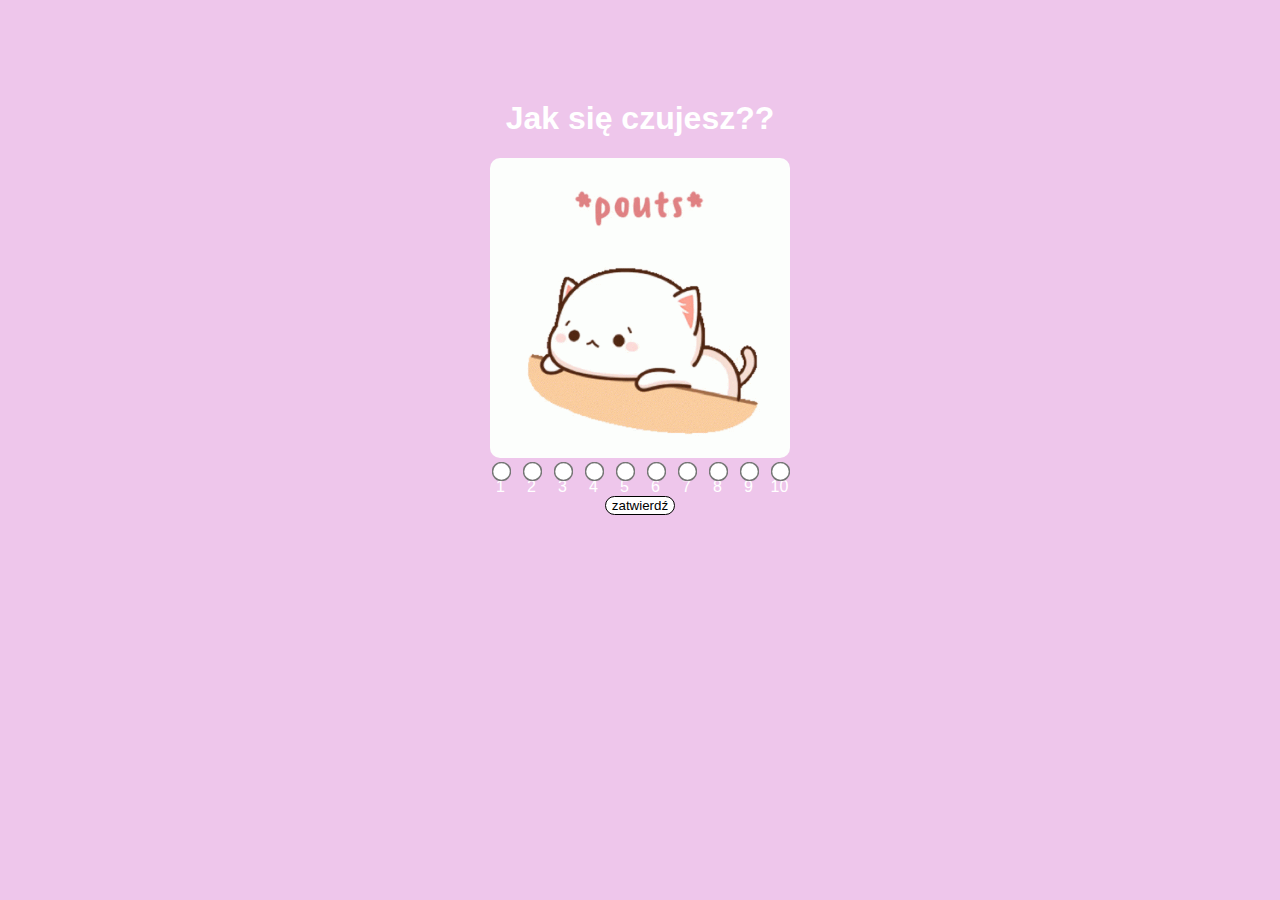
<file: index.html>
<!DOCTYPE html>
<html lang="pl">
<head>
    <meta charset="UTF-8">
    <meta name="viewport" content="width=device-width, initial-scale=1.0">
    <title>humor check</title>
    <link rel="stylesheet" href="styl.css">
</head>
<body>
    <h1>Jak się czujesz??</h1>
    <div id="gif"><img src="kot.gif" alt="" width="300px"></div>
    <form>
        <div class="radio-container">
            <div class="radio-item">
                <input type="radio" id="check1" name="mood" value="1">
                <label for="check1">1</label>
            </div>
            <div class="radio-item">
                <input type="radio" id="check2" name="mood" value="2">
                <label for="check2">2</label>
            </div>
            <div class="radio-item">
                <input type="radio" id="check3" name="mood" value="3">
                <label for="check3">3</label>
            </div>
            <div class="radio-item">
                <input type="radio" id="check4" name="mood" value="4">
                <label for="check4">4</label>
            </div>
            <div class="radio-item">
                <input type="radio" id="check5" name="mood" value="5">
                <label for="check5">5</label>
            </div>
            <div class="radio-item">
                <input type="radio" id="check6" name="mood" value="6">
                <label for="check6">6</label>
            </div>
            <div class="radio-item">
                <input type="radio" id="check7" name="mood" value="7">
                <label for="check7">7</label>
            </div>
            <div class="radio-item">
                <input type="radio" id="check8" name="mood" value="8">
                <label for="check8">8</label>
            </div>
            <div class="radio-item">
                <input type="radio" id="check9" name="mood" value="9">
                <label for="check9">9</label>
            </div>
            <div class="radio-item">
                <input type="radio" id="check10" name="mood" value="10">
                <label for="check10">10</label> 
            </div>
            
        </div>
        <div id="sub"> <button type="button" id="zatw">zatwierdź</button> </div>
    </form>
    
   <script src="script.js"></script>
</body>
</html>
</file>
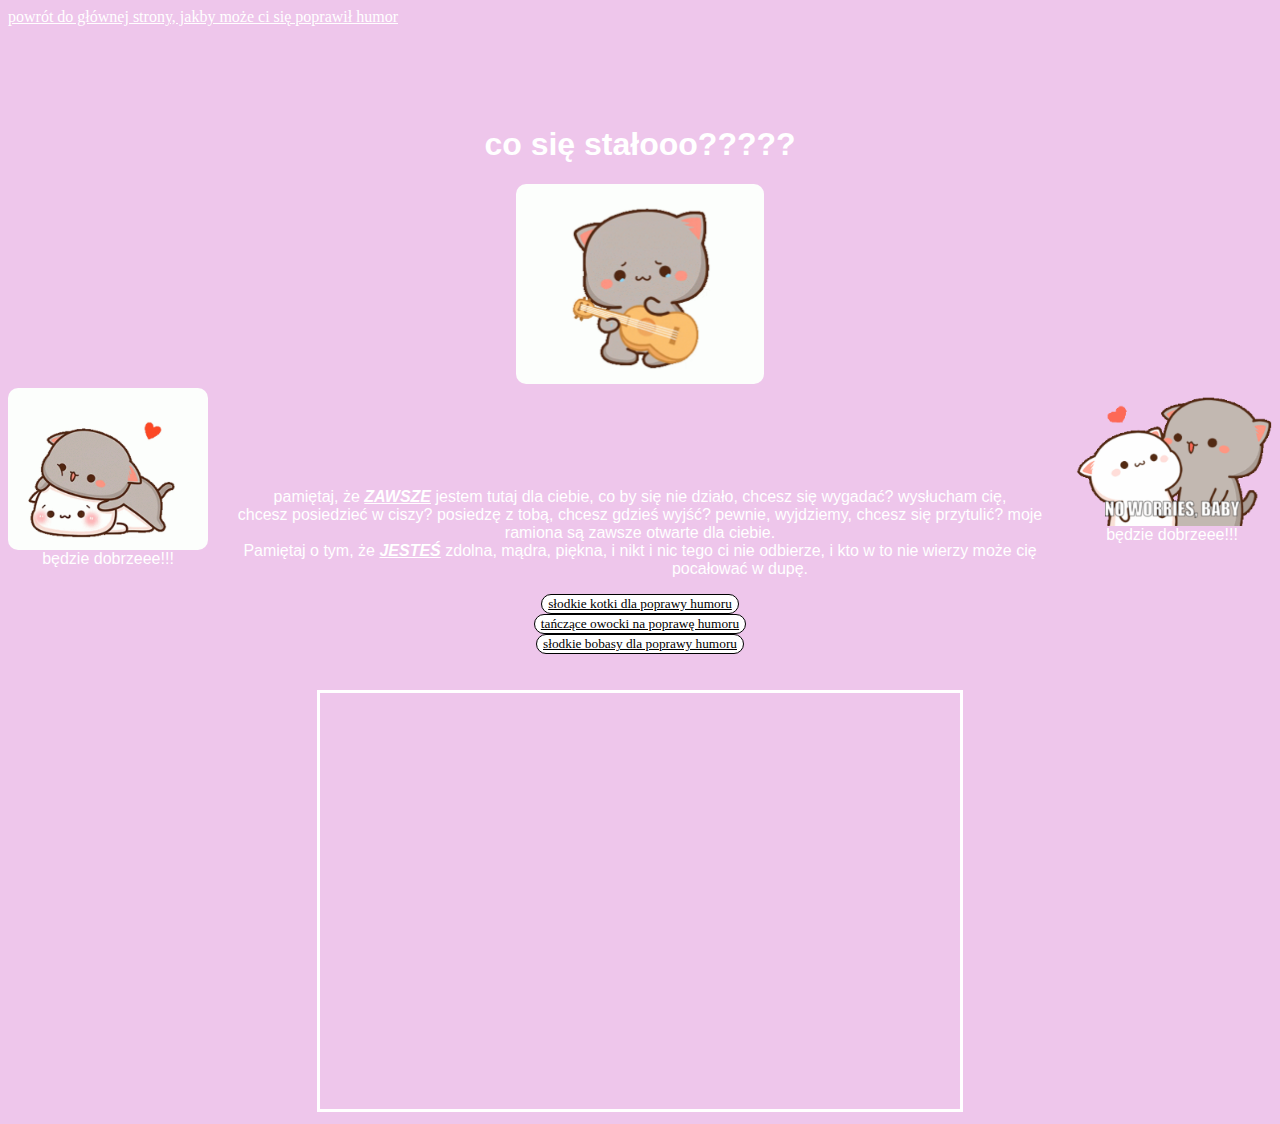
<file: index2.html>
<!DOCTYPE html>
<html lang="pl">
<head>
    <meta charset="UTF-8">
    <meta name="viewport" content="width=device-width, initial-scale=1.0">
    <title>co sie stało???</title>
    <link rel="stylesheet" href="styl.css">
</head>
<body>
    <a href="index.html">powrót do głównej strony, jakby może ci się poprawił humor</a>
    <h1>co się stałooo?????</h1>
    <div id="gif"><img src="kot4.gif" alt="" height="200px"></div>
    <div id="left" class="cont"><img src="kot2.gif" alt="" width="200px">
        <label for="kot2.gif">będzie dobrzeee!!!</label>
    </div>
    <div id="right" class="cont"><img src="kot3.gif" alt="" width="200px">
        <label for="kot2.gif">będzie dobrzeee!!!</label>
    </div> 
    <p>pamiętaj, że <b><u><i>ZAWSZE</i></b></u> jestem tutaj dla ciebie, co by się nie działo, chcesz się wygadać? wysłucham cię, <br>
         chcesz posiedzieć w ciszy? posiedzę z tobą,
         chcesz gdzieś wyjść? pewnie, wyjdziemy, chcesz się przytulić? moje ramiona są zawsze otwarte dla ciebie. <br>
        Pamiętaj o tym, że <b><u><i>JESTEŚ</i></u></b> zdolna, mądra, piękna, i nikt i nic tego ci nie odbierze, i kto w to nie wierzy może cię pocałować w dupę.</p>
         <div id="kotki"> <button style="color: black;"><a href="https://www.youtube.com/watch?v=y0sF5xhGreA" style="color: black;">słodkie kotki dla poprawy humoru</a></button> </div>
         <div id="owocki"> <button style="color: black;"><a href="https://www.youtube.com/watch?v=wzGRs-C8kqs" style="color: black;">tańczące owocki na poprawę humoru</a></button> </div>
         <div id="dzieci"> <button style="color: black;"><a href="https://www.youtube.com/watch?v=vGUz_csRHL0" style="color: black;">słodkie bobasy dla poprawy humoru</a></button> </div> <br> <br>
         <div id="dad"><iframe src="https://docs.google.com/forms/d/e/1FAIpQLSeT0AP5B2meEXtMBrUp2kZkhNIG-HgTxkrSNlCv5sdnTvT2AQ/viewform?embedded=true" width="640" height="416" frameborder="0" marginheight="0" marginwidth="0">Ładuję…</iframe>
         </div>
</body>
</html>
</file>
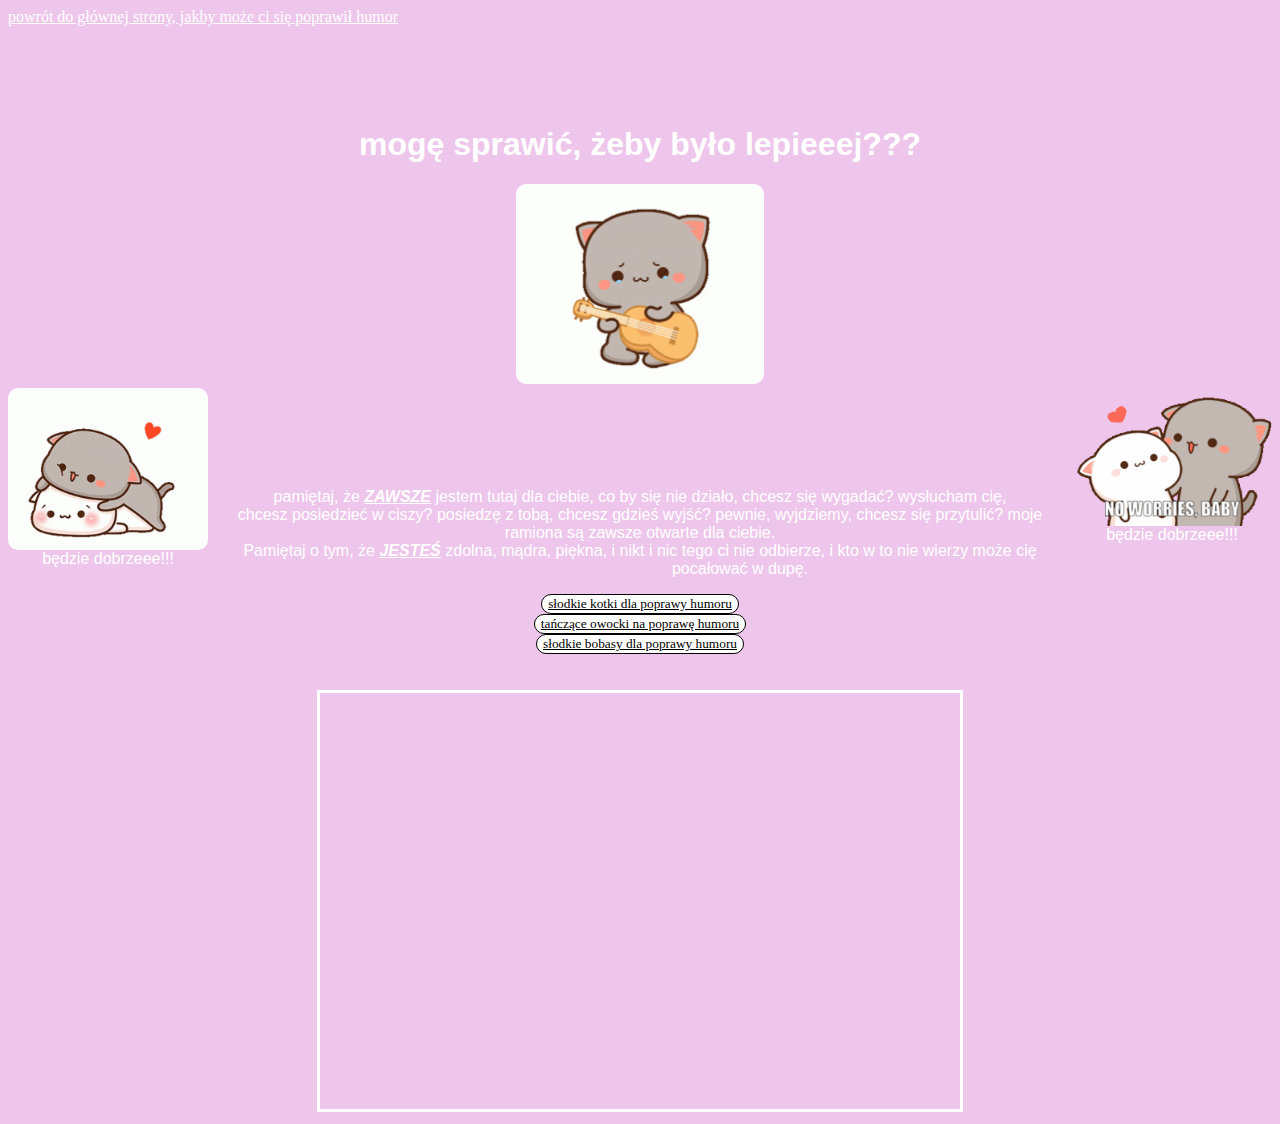
<file: index3.html>
<!DOCTYPE html>
<html lang="pl">
<head>
    <meta charset="UTF-8">
    <meta name="viewport" content="width=device-width, initial-scale=1.0">
    <title>co sie stało???</title>
    <link rel="stylesheet" href="styl.css">
</head>
<body>
    <a href="index.html">powrót do głównej strony, jakby może ci się poprawił humor</a>
    <h1>mogę sprawić, żeby było lepieeej???</h1>
    <div id="gif"><img src="kot4.gif" alt="" height="200px"></div>
    <div id="left" class="cont"><img src="kot2.gif" alt="" width="200px">
        <label for="kot2.gif">będzie dobrzeee!!!</label>
    </div>
    <div id="right" class="cont"><img src="kot3.gif" alt="" width="200px">
        <label for="kot2.gif">będzie dobrzeee!!!</label>
    </div> 
    <p>pamiętaj, że <b><u><i>ZAWSZE</i></b></u> jestem tutaj dla ciebie, co by się nie działo, chcesz się wygadać? wysłucham cię, <br>
         chcesz posiedzieć w ciszy? posiedzę z tobą,
         chcesz gdzieś wyjść? pewnie, wyjdziemy, chcesz się przytulić? moje ramiona są zawsze otwarte dla ciebie. <br>
        Pamiętaj o tym, że <b><u><i>JESTEŚ</i></u></b> zdolna, mądra, piękna, i nikt i nic tego ci nie odbierze, i kto w to nie wierzy może cię pocałować w dupę.</p>
         <div id="kotki"> <button style="color: black;"><a href="https://www.youtube.com/watch?v=y0sF5xhGreA" style="color: black;">słodkie kotki dla poprawy humoru</a></button> </div>
         <div id="owocki"> <button style="color: black;"><a href="https://www.youtube.com/watch?v=wzGRs-C8kqs" style="color: black;">tańczące owocki na poprawę humoru</a></button> </div>
         <div id="dzieci"> <button style="color: black;"><a href="https://www.youtube.com/watch?v=vGUz_csRHL0" style="color: black;">słodkie bobasy dla poprawy humoru</a></button> </div> <br> <br>
         <div id="dad"><iframe src="https://docs.google.com/forms/d/e/1FAIpQLSeT0AP5B2meEXtMBrUp2kZkhNIG-HgTxkrSNlCv5sdnTvT2AQ/viewform?embedded=true" width="640" height="416" frameborder="0" marginheight="0" marginwidth="0">Ładuję…</iframe>
         </div>
</body>
</html>
</file>
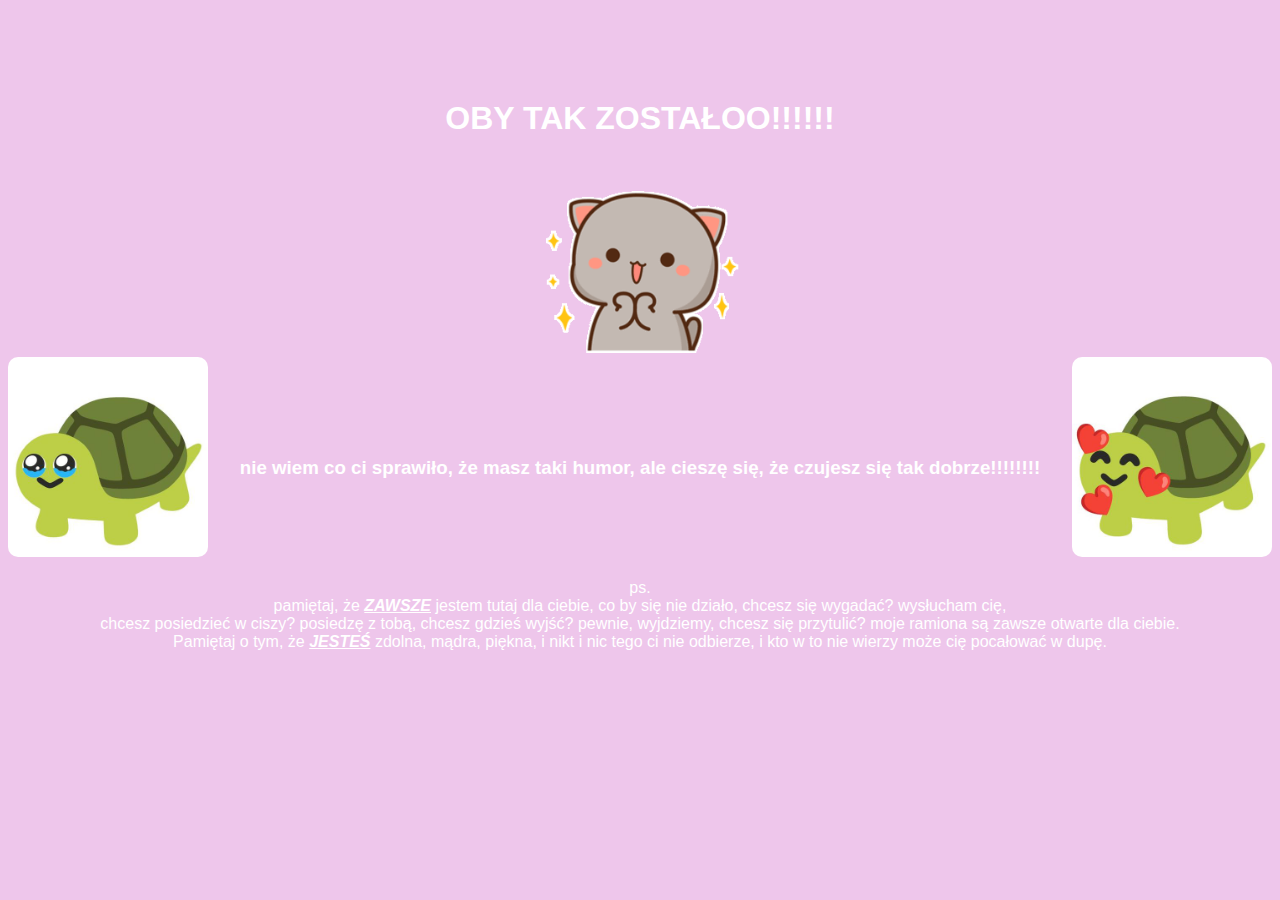
<file: index4.html>
<!DOCTYPE html>
<html lang="pl">
<head>
    <meta charset="UTF-8">
    <meta name="viewport" content="width=device-width, initial-scale=1.0">
    <title>jeeeej!!!!!</title>
    <link rel="stylesheet" href="styl.css">
</head>
<body>
    <h1>OBY TAK ZOSTAŁOO!!!!!!</h1>
    <div id="gif"><img src="kot5.gif" alt="" width="200px"></div>
    <div id="left" class="cont"><img src="zolw.jpg" alt="" width="200px"></div>
    <div id="right" class="cont"><img src="zolw2.jpg" alt="" width="200px"></div>
    <h3>nie wiem co ci sprawiło, że masz taki humor, ale cieszę się, że czujesz się tak dobrze!!!!!!!!</h3>
    <p>ps. <br> pamiętaj, że <b><u><i>ZAWSZE</i></b></u> jestem tutaj dla ciebie, co by się nie działo, chcesz się wygadać? wysłucham cię, <br>
        chcesz posiedzieć w ciszy? posiedzę z tobą,
        chcesz gdzieś wyjść? pewnie, wyjdziemy, chcesz się przytulić? moje ramiona są zawsze otwarte dla ciebie. <br>
       Pamiętaj o tym, że <b><u><i>JESTEŚ</i></u></b> zdolna, mądra, piękna, i nikt i nic tego ci nie odbierze, i kto w to nie wierzy może cię pocałować w dupę.</p>
</body>
</html>
</file>
<file: styl.css>
body{
    background-color: rgb(238, 198, 235);
    color: white;
    font-family: 'Franklin Gothic Medium', 'Arial Narrow', Arial, sans-serif;
}

.radio-container {
    display: flex; 
    gap: 10px;
    justify-content: center;
}
.radio-item {
    display: flex;
    flex-direction: column;
    align-items: center; 
}
h1,p,h3{
    text-align: center;
    margin-top: 100px;
}
img{
    border-radius: 10px;
}
#gif{
    text-align: center;
}
input{
    transform: scale(1.5);
}
#sub{
    text-align: center;
}
button{
    background-color: white;
    border-radius: 10px;
    border: 1px solid black;
}
button:active{
    background-color: rgb(228, 228, 228);
}
#right{
    float: right;
}
#left{
    float: left;
}
#left, #right{
    display: flex;
    flex-direction: column;
    align-items: center;   

}
.cont {
    display: flex;
    flex-direction: column; 
    align-items: center;    
}
a{
    color: white;
    font-family: cursive;
}
#kotki, #owocki, #dzieci{
    text-align: center;
}
#dad{
    text-align: center;
    
}
iframe{
    border: 3px white solid;
}
</file>
